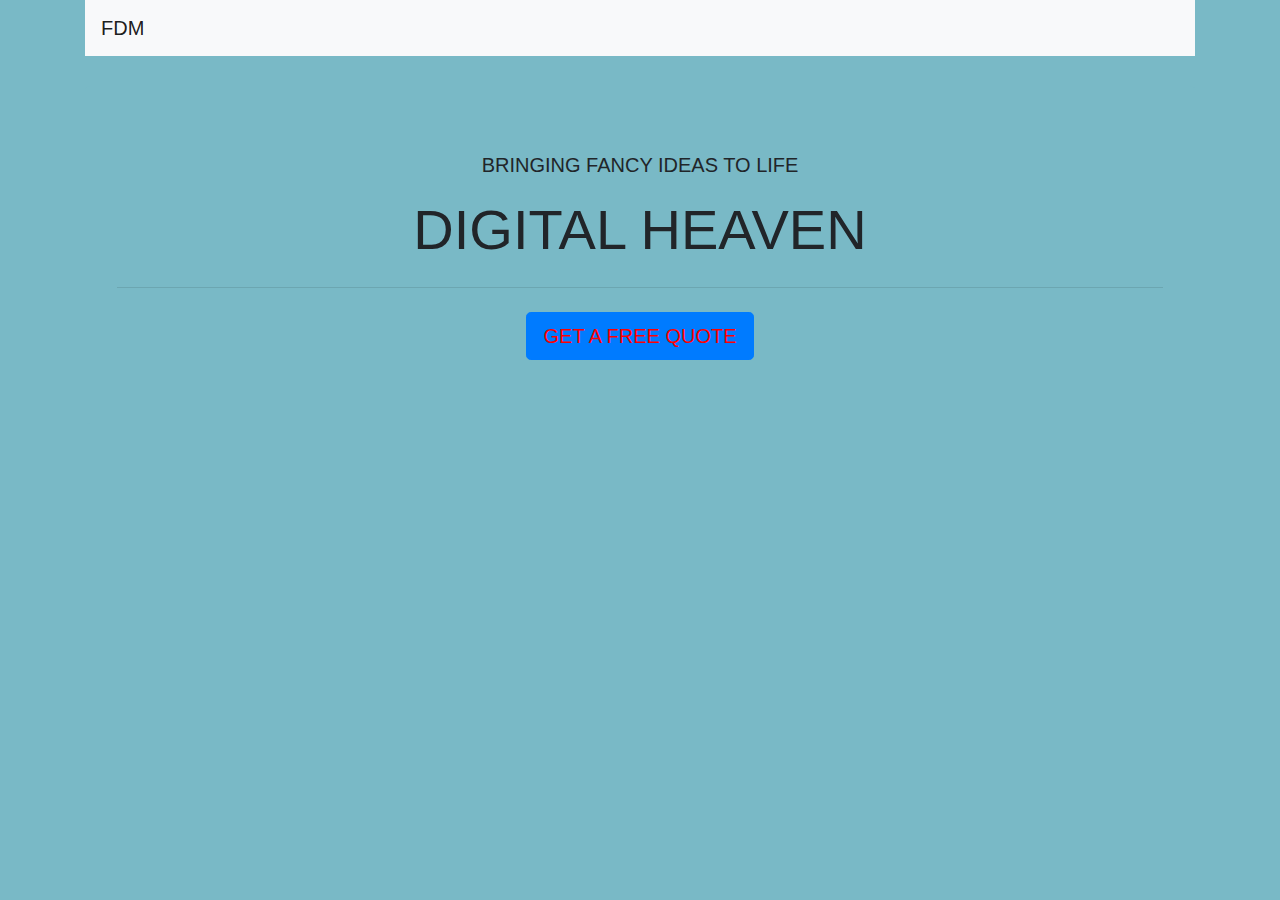
<file: Bootstrap_Assessment/index.html>
<!DOCTYPE html>
<html lang="en">

<head>
  <meta charset="UTF-8">
  <meta name="viewport" content="width=device-width, initial-scale=1.0">
  <meta http-equiv="X-UA-Compatible" content="ie=edge">
  <title>Document</title>
  <link rel="stylesheet" href="reset.css">
  <link rel="stylesheet" href="style.css">
  <link rel="stylesheet" href="https://stackpath.bootstrapcdn.com/bootstrap/4.4.1/css/bootstrap.min.css"
    integrity="sha384-Vkoo8x4CGsO3+Hhxv8T/Q5PaXtkKtu6ug5TOeNV6gBiFeWPGFN9MuhOf23Q9Ifjh" crossorigin="anonymous">
</head>

<body class="container">
  <nav class="navbar navbar-light bg-light">
    <span class="navbar-brand mb-0 h1">FDM</span>
  </nav>
  <div class="jumbotron">
    <p class="lead">BRINGING FANCY IDEAS TO LIFE</p>
    <h1 class="display-4">DIGITAL HEAVEN</h1>
    <hr class="my-4">
    <a class="btn btn-primary btn-lg quote" href="#" role="button">GET A FREE QUOTE</a>
  </div>
  <!-- <div class="main">
    <p>BRINGING FANCY IDEAS TO LIFE</p>
    <p class="heaven">DIGITAL HEAVEN</p>
    <div class="quote-line"> GET A FREE QUOTE</div>
  </div> -->
</body>

</html>
</file>
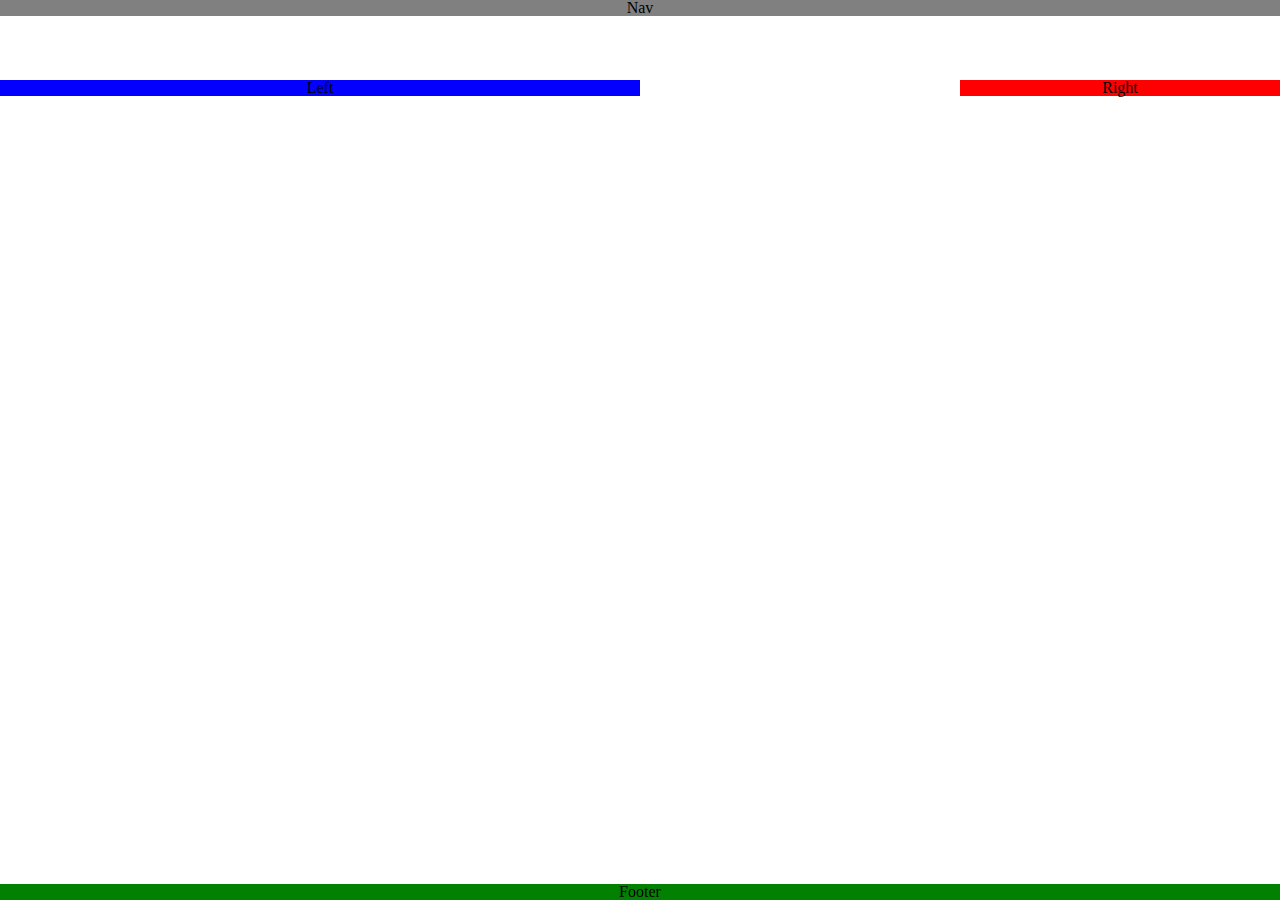
<file: CSS_Assessment/index.html>
<!DOCTYPE html>
<html lang="en">

<head>
  <meta charset="UTF-8">
  <meta name="viewport" content="width=device-width, initial-scale=1.0">
  <meta http-equiv="X-UA-Compatible" content="ie=edge">
  <title>Document</title>
  <link rel="stylesheet" href="reset.css">
  <link rel="stylesheet" href="style.css">
</head>

<body class="container">
    <nav class = "nav">Nav</nav>
    <div class = "boxes">
        <div class = "left-box">Left</div>
        <div class = "right-box">Right</div>
    </div>
    <footer class = "footer">Footer</footer>
</body>

</html>
</file>
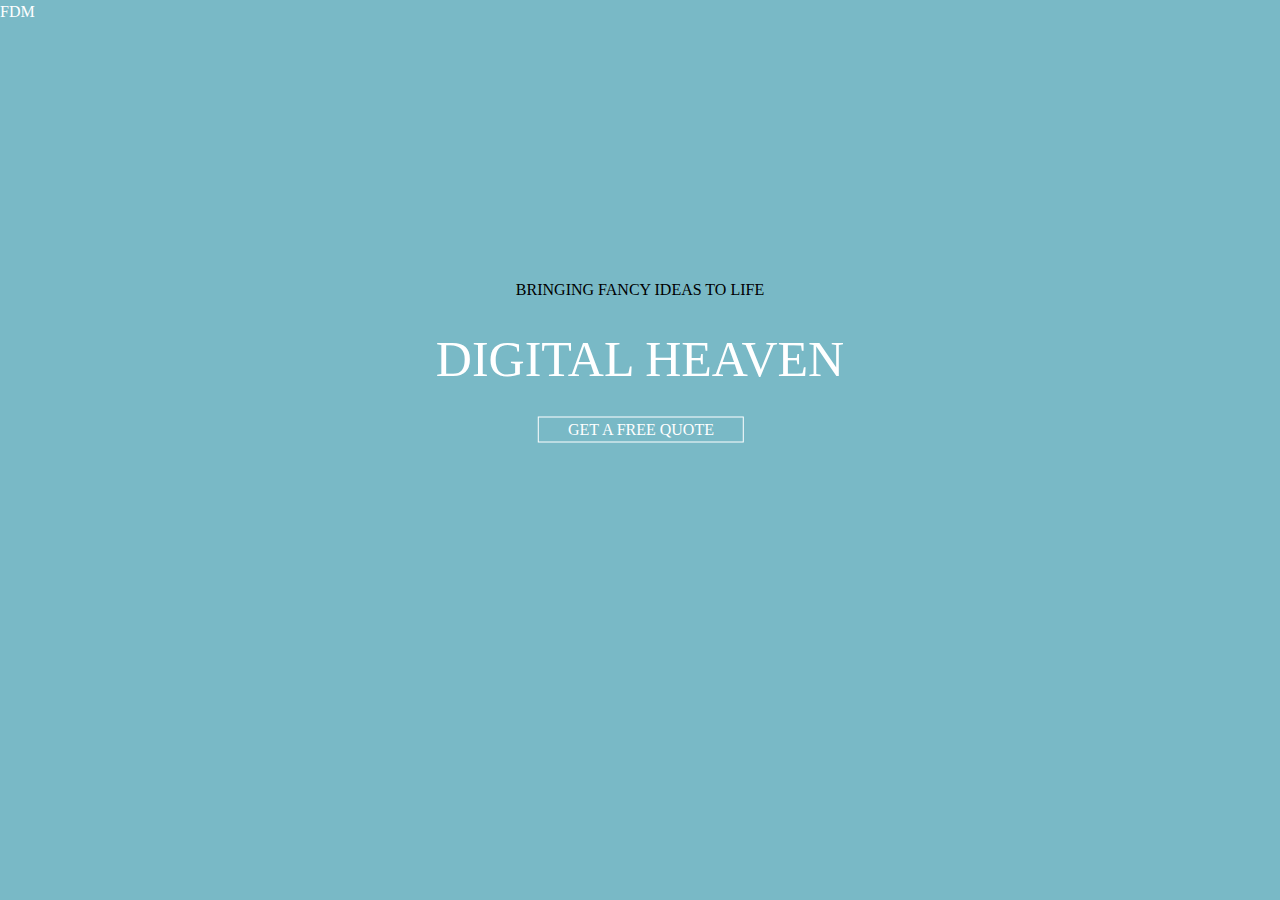
<file: HTML_BasicCSS_Assessment/unsolved/index.html>
<!DOCTYPE html>
<html lang="en">

<head>
  <meta charset="UTF-8">
  <meta name="viewport" content="width=device-width, initial-scale=1.0">
  <meta http-equiv="X-UA-Compatible" content="ie=edge">
  <title>Document</title>
  <link rel="stylesheet" href="reset.css">
  <link rel="stylesheet" href="style.css">
</head>

<body class="container">
  <p class="logo">FDM</p>
  <div class = "main">
    <p>BRINGING FANCY IDEAS TO LIFE</p>
    <p class="heaven">DIGITAL HEAVEN</p>
    <div class="quote-line"> GET A FREE QUOTE</div>
  </div>
</body>

</html>
</file>
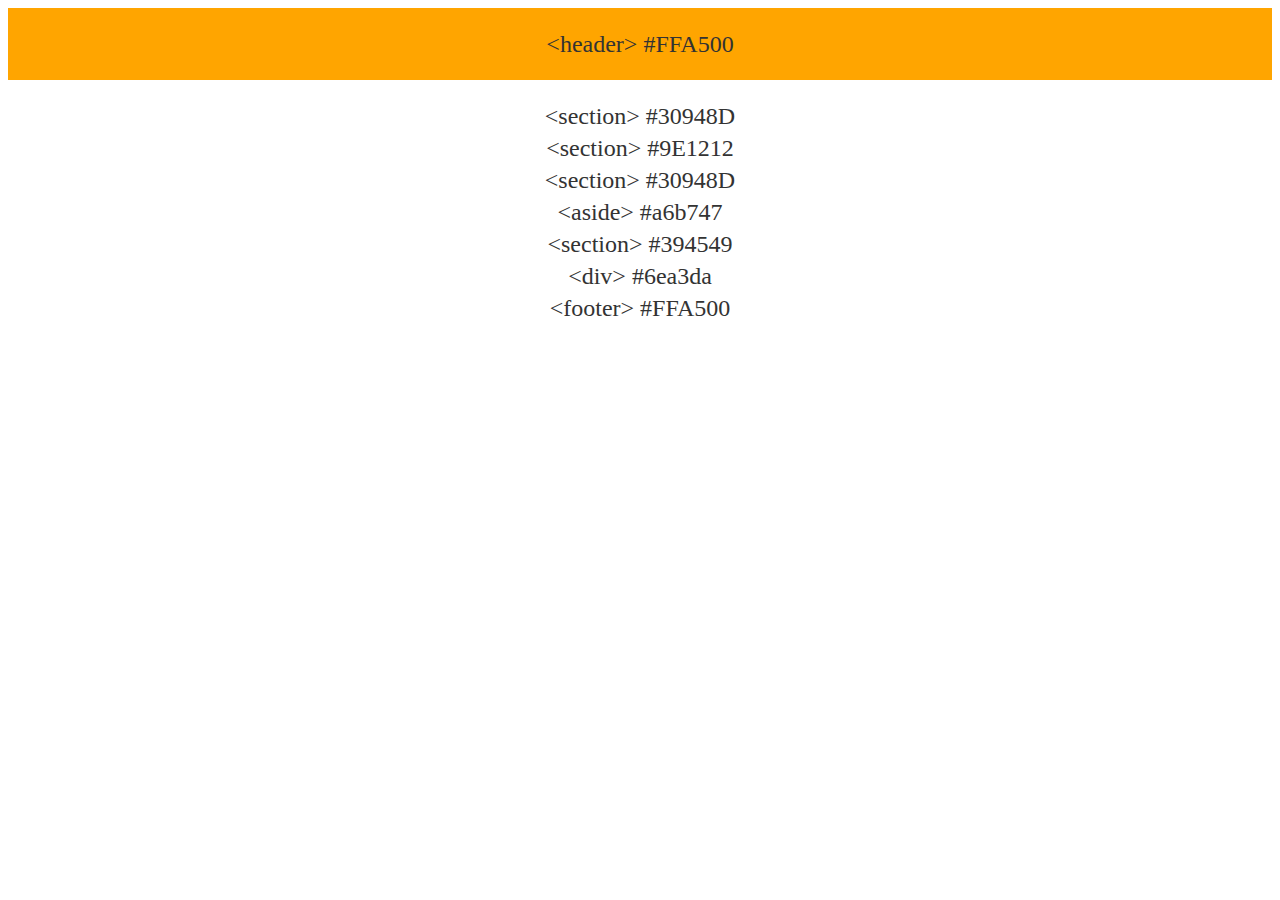
<file: Practice/unsolved/floats.html>
<!-- STUDENTS: Head to float.css for your assignment -->
<!DOCTYPE html>
<html lang="en-us">

<head>
  <meta charset="UTF-8">
  <title>Floats</title>
  <link rel="stylesheet" type="text/css" href="floats.css">
</head>

<body>

  <header>
    &lt;header&gt; #FFA500
  </header>

  <section id="left">
    &lt;section&gt; #30948D
  </section>

  <section id="middle">
    &lt;section&gt; #9E1212
  </section>

  <section id="right">
    &lt;section&gt; #30948D
  </section>

  <section id="full">
    <aside>
      &lt;aside&gt; #a6b747
    </aside>
    &lt;section&gt; #394549
    <div id="division">
      &lt;div&gt; #6ea3da
    </div>
  </section>

  <footer>
    &lt;footer&gt; #FFA500
  </footer>

</body>

</html>
</file>
<file: Bootstrap_Assessment/style.css>
.container,
 .jumbotron {
   background-color: #79b9c6 !important;
   text-align: center;
 }

 .jumbotron {
   margin-top: 30px;
 }
 
 .quote {
   color: red !important;
 }
</file>
<file: CSS_Assessment/style.css>
.container {
    margin: auto;
    text-align: center;
}

.nav {
    background-color: #818081;
}

.boxes {
    margin: 5% 0 5% 0;
    height: 400px;
}

.left-box {
    background-color: #0300fd;
    width: 50%;
    float: left;
}

.right-box {
    background-color: #fe0001;
    width: 25%;
    float: right;
}

span {
    line-height: 400px;
}

.footer {
    background-color: #028002;
    width: 100%;
    position: fixed;
    bottom: 0;
}
</file>
<file: HTML_BasicCSS_Assessment/unsolved/style.css>
body {
  margin: 0;
  line-height: 1.5;
  text-transform: uppercase;
  background-color: #79b9c6;
}

.logo {
  color: white;
}

.main {
  text-align: center;
  margin: 0;
  position: absolute;
  top: 40%;
  left: 50%;
  -ms-transform: translate(-50%, -50%);
  transform: translate(-50%, -50%);
}

.heaven {
  color: white;
  font-size: 50px;
  padding: 20px 0;
}

.quote-line {
  color: white;
  border: 1px white solid;
  width: 50%;
  margin-left: 25%;
}
</file>
<file: Practice/unsolved/floats.css>
/**
 * Float Layout Activity
 **/

* {
  box-sizing: border-box;
  text-align: center;
}

body {
  font-size: 24px;
  line-height: 32px;
  color: #333;
}

header {
  padding: 20px;
  margin-bottom: 20px;
  color: #333;
  background: #FFA500;
}

section {
}

#left {
}

#middle {
}

#right {
}

#full {
}

#division {
}

aside {
}

footer {
}
</file>
